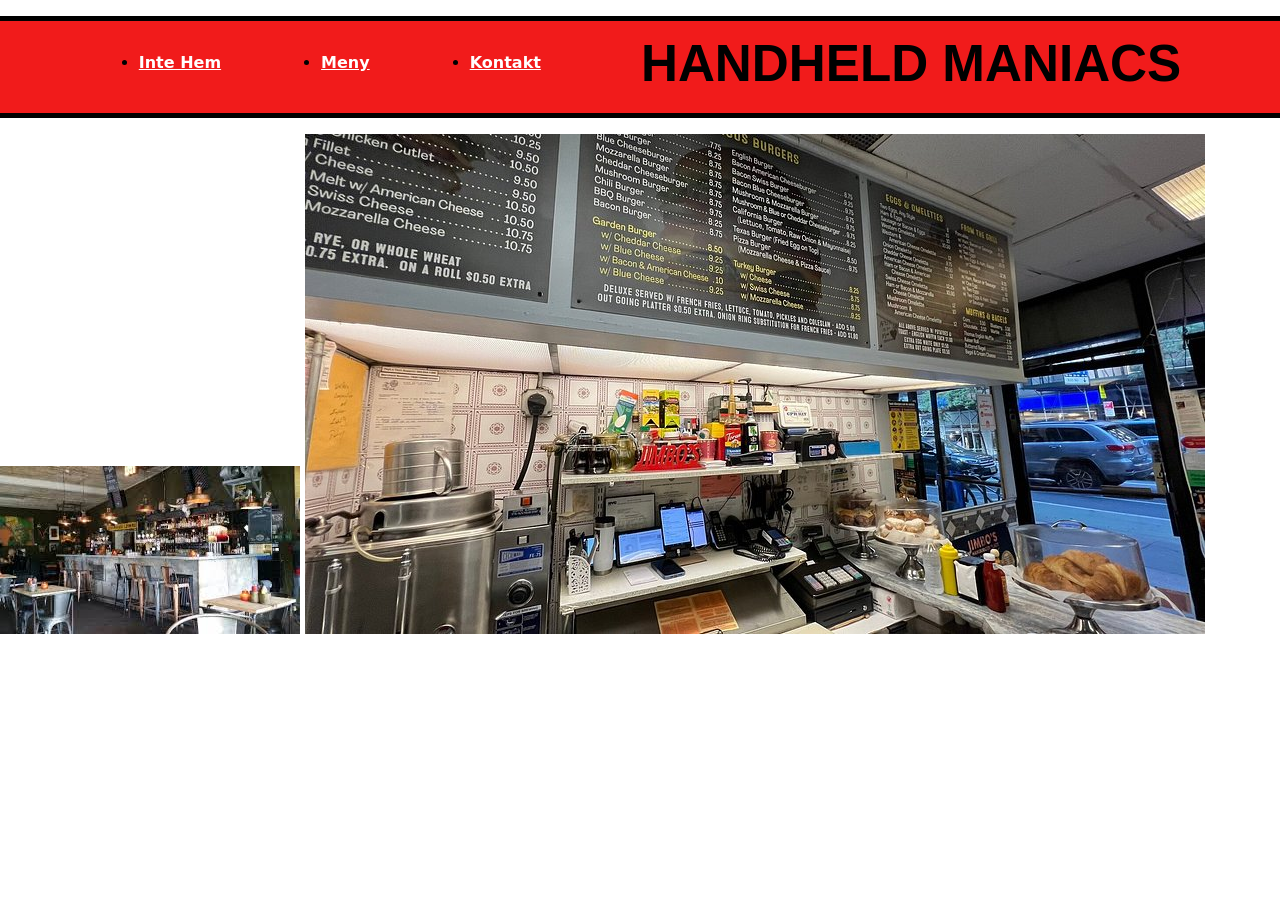
<file: index.html>
<!doctype html>
<html lang="en">
  <head>
    <link rel="stylesheet" href="index.css">
    <meta charset="UTF-8" />
    <meta name="viewport" content="width=device-width, initial-scale=1.0" />
    <link rel="stylesheet" href="index.html">
    <title>Document</title>
    </head>
<body>
  <nav>   
    
      <ul>
        <li id="hem"><a href="index.html"><b>Inte Hem</b></a></li>
        <li id="meny"><a href="Meny.html"><b>Meny</b></a></li>
        <li id="kontakt"><a href="Kontakt.html"><b>Kontakt</b></a></li>
        <h1><bold>HANDHELD MANIACS</bold></h1>
      </ul>
      
  </nav>

  <img src ="Bilder/Resturang1.png" alt="Resturang">
  <img src ="Bilder/Resturang2.png" alt="Mer resturang">
    

 <div class="card" style="width: 30rem;">
    <a href="#" class="btn btn-primary">Go somewhere</a>
  </div>
 </div>
</body>
</html>
</file>
<file: index.css>
body {
    background-color: rgb(255, 255, 255);
    margin: 0;
    font-family: system-ui, -apple-system, BlinkMacSystemFont, 'Segoe UI', Roboto, Oxygen, Ubuntu, Cantarell, 'Open Sans', 'Helvetica Neue', sans-serif;
    font-size: 1rem;
    font-weight: 400;
    line-height: 1.5;
    text-align: left;
    color:black;
    
}
ul{
    box-sizing: border-box;
    background-color: rgb(241, 27, 27);
}
h1{
    font-family:Arial, Helvetica, sans-serif;
    margin-top: 5px;
    text-align: center;
    font-size: 4vw;
    margin-bottom: 10px;    
}
ul{
    display:flex;
    gap: 100px;
    display: flex; justify-content: center;
    display: flex; align-content: center;
    border-bottom: 5px solid black;
    border-top: 5px solid black;
    
}
#hem, #meny, #kontakt {
    margin-top: 30px;  
}
a {
  color: white;
  font-weight: bold;
}
a:hover {
    color: blue;
}
</file>
